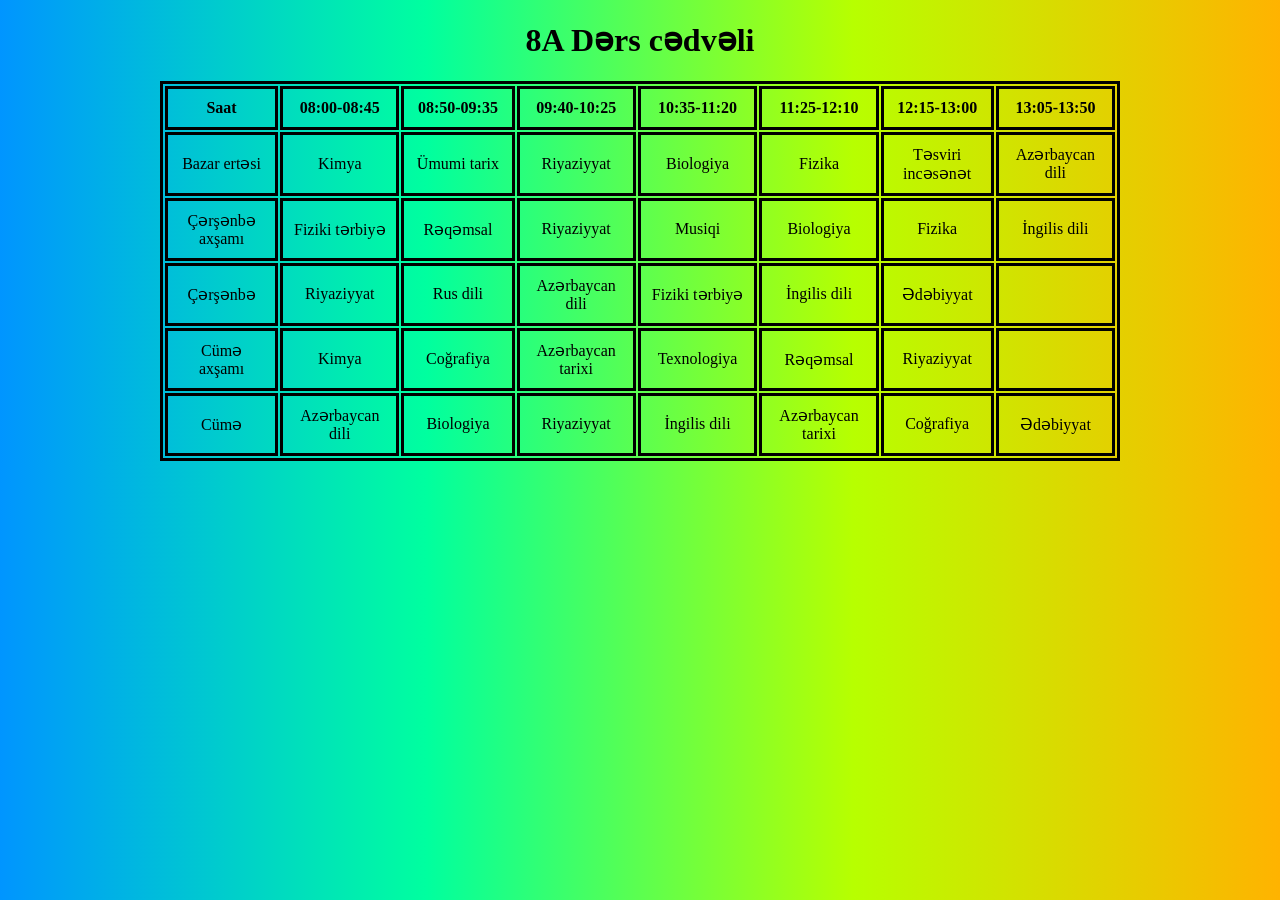
<file: index.html>
<!DOCTYPE html>
<html lang="az">
<head>
    <meta charset="UTF-8">
    <meta name="viewport" content="width=device-width, initial-scale=1.0">
    <title>8A Dərs cədvəli</title>
    <link rel="stylesheet" href="8a.css">
    <link rel="icon" href="favicon.png">
</head>
<body>
    <center>
        <h1>8A Dərs cədvəli</h1>
        <table>
            <thead>
                <tr>
                    <th class="qüerty">Saat</th>
                    <th class="qüerty">08:00-08:45</th>
                    <th class="qüerty">08:50-09:35</th>
                    <th class="qüerty">09:40-10:25</th>
                    <th class="qüerty">10:35-11:20</th>
                    <th class="qüerty">11:25-12:10</th>
                    <th class="qüerty">12:15-13:00</th>
                    <th class="qüerty">13:05-13:50</th>
                </tr>
            </thead>
            <tbody>
                <tr>
                    <td class="qüerty">Bazar ertəsi </td>
                    <td>Kimya</td>
                    <td>Ümumi tarix</td>
                    <td>Riyaziyyat</td>
                    <td>Biologiya</td>
                    <td>Fizika</td>
                    <td>Təsviri incəsənət</td>
                    <td>Azərbaycan dili</td>
                </tr>
                <tr>
                    <td class="qüerty">Çərşənbə axşamı</td>
                    <td>Fiziki tərbiyə</td>
                    <td>Rəqəmsal</td>
                    <td>Riyaziyyat</td>
                    <td>Musiqi</td>
                    <td>Biologiya</td>
                    <td>Fizika</td>
                    <td>İngilis dili</td>
                </tr>
                <tr>
                    <td class="qüerty">Çərşənbə</td>
                    <td>Riyaziyyat</td>
                    <td>Rus dili</td>
                    <td>Azərbaycan dili</td>
                    <td>Fiziki tərbiyə</td>
                    <td>İngilis dili</td>
                    <td>Ədəbiyyat</td>
                    <td></td>
                </tr>
                <tr>
                    <td class="qüerty">Cümə axşamı</td>
                    <td>Kimya</td>
                    <td>Coğrafiya</td>
                    <td>Azərbaycan tarixi</td>
                    <td>Texnologiya</td>
                    <td>Rəqəmsal</td>
                    <td>Riyaziyyat</td>
                    <td></td>
                </tr>
                <tr>
                    <td class="qüerty">Cümə</td>
                    <td>Azərbaycan dili</td>
                    <td>Biologiya</td>
                    <td>Riyaziyyat</td>
                    <td>İngilis dili</td>
                    <td> Azərbaycan tarixi</td>
                    <td>Coğrafiya</td>
                    <td>Ədəbiyyat</td>
                </tr>
            </tbody>
        </table>
    </center>
</body>
</html>
</file>
<file: 8a.css>
body{
    padding: 0;
    margin: 0;
    background: linear-gradient(to right, #0095ff, #00ff9f, #b7ff00, #ffb300);
}
table{
    border-collapse: collapse collapse;
    width: 75%;
    border: 3px solid black;
}
table > thead > tr > th{
    border: 3px solid black;
    padding: 10px;
    text-align: center;
    width: 100px;
}
table > tbody > tr > td{
    border: 3px solid black;
    padding: 10px;
    text-align: center;
}
* {
  box-sizing: border-box;
}

img,
video,
iframe {
  max-width: 100%;
  height: auto;
}

/* Telefon və planşet */
@media (max-width: 768px) {
  body {
    overflow-x: hidden;
  }

  .container,
  .wrapper,
  header,
  nav,
  main,
  footer,
  section {
    width: 100% !important;
    max-width: 100% !important;
    padding-left: 16px;
    padding-right: 16px;
  }

  /* Menyunu alt-alta et */
  nav ul,
  .menu,
  .navbar {
    display: flex;
    flex-direction: column;
    gap: 8px;
  }

  /* 2-3 sütunlu yerləri 1 sütun et */
  .row,
  .grid,
  .content,
  .layout {
    display: block !important;
  }

  /* Sabit enli blokları sındır */
  div,
  section,
  article {
    max-width: 100%;
  }

  table {
    display: block;
    overflow-x: auto;
  }
}
</file>
